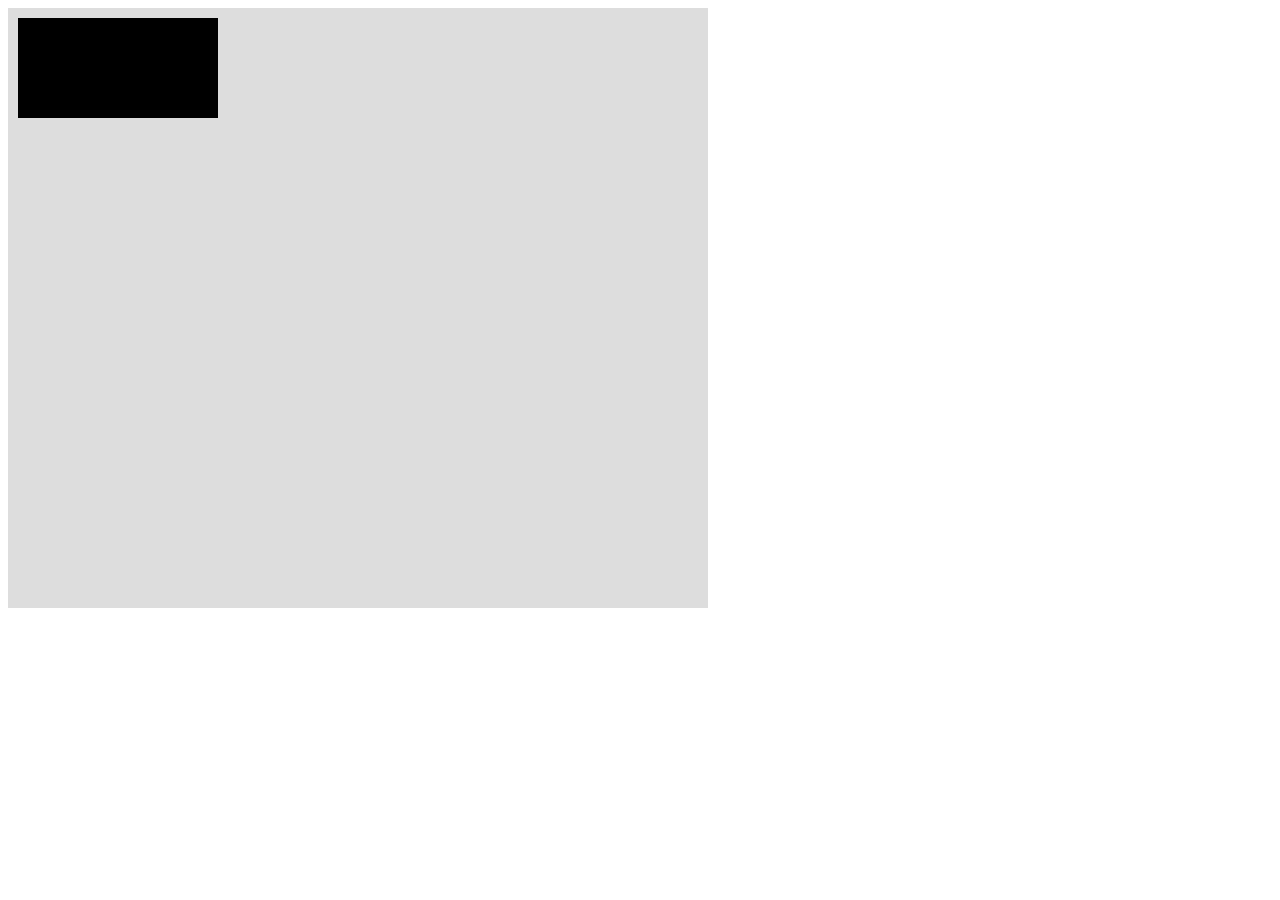
<file: Lan2/BaiTap4/index.html>
<!DOCTYPE html>
<html lang="en">
<head>
    <meta charset="UTF-8">
    <title>Title</title>
</head>
<body>
<canvas id="canvas11" width="700px" height="600px" style="background: #dddddd"></canvas>

<script src="BT4/HinhChuNhat.js"></script>
<script src="BT4/Main.js"></script>
</body>
</html>
</file>
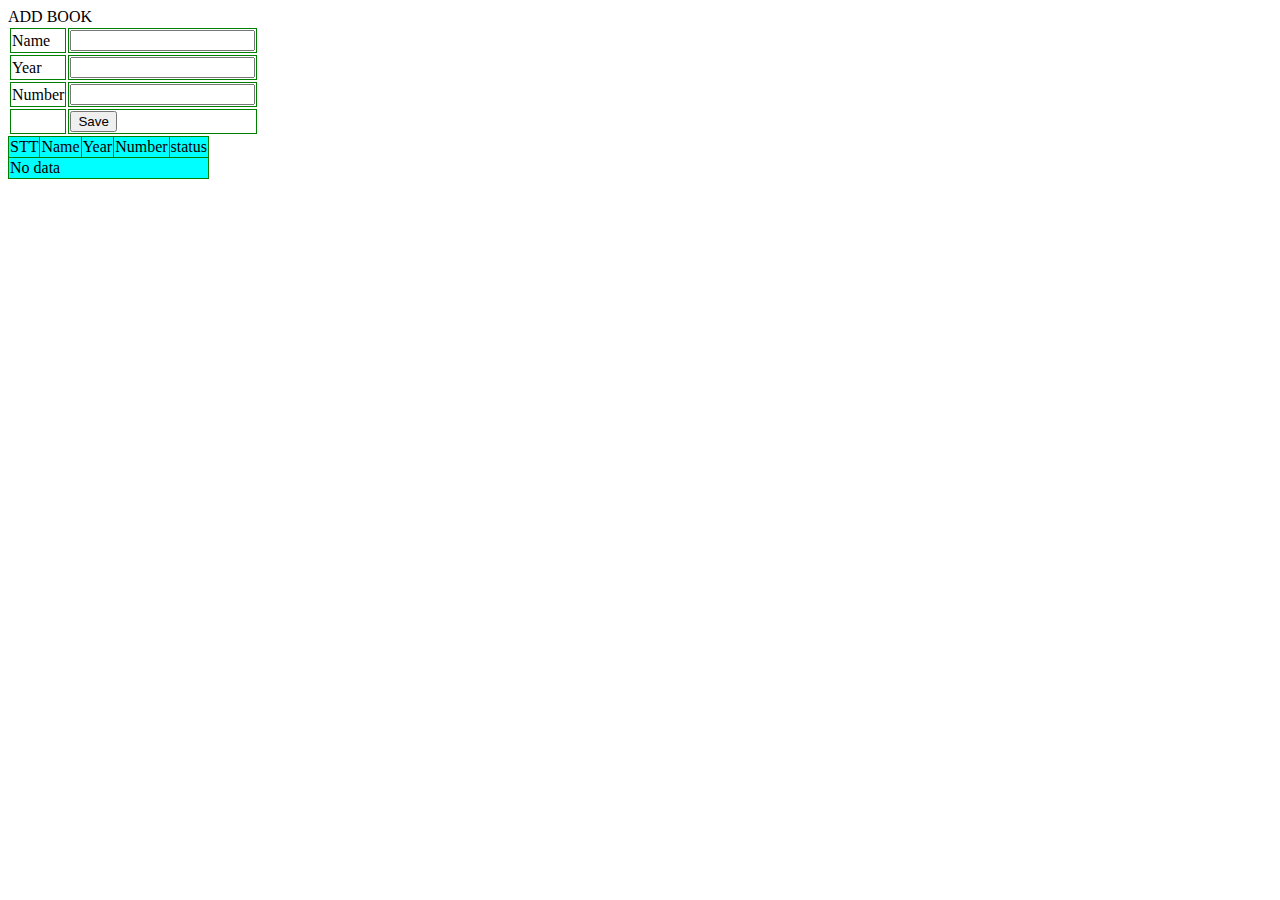
<file: Lan1/BT3_QuanLySach/Book.html>
<!DOCTYPE html>
<html lang="en">
<head>
    <meta charset="UTF-8">
    <title>BookMannager</title>
    <link rel="stylesheet" href="css/book.css">

</head>
<body>
<div class="add-student">ADD BOOK
    <table class="table-add-book">
        <tr>
            <td>Name</td>
            <td><input type="text" id="name"></td>
        </tr>
        <tr>
            <td>Year</td>
            <td><input type="text" id="year"></td>
        </tr>
        <tr>
            <td>Number</td>
            <td><input type="text" id="Number"></td>
        </tr>

        <tr>
            <td></td>
            <td>
                <button onclick="save()"> Save</button>
            </td>
        </tr>
    </table>
</div>
<div class="list-book">
    <table class="table-list-book">
        <thead>
        <tr>
            <td>STT</td>
            <td>Name</td>
            <td>Year</td>
            <td>Number</td>
            <td colspan="2" class="status">status</td>
        </tr>
        </thead>

        <tbody id="list-book1">
        <tr>
            <td>1</td>
            <td>truyenKieu</td>
            <td>1860</td>
            <td>29</td>
            <td>true</td>
        </tr>
        </tbody>
    </table>
</div>
</div>
<script src="js/Book.js"></script>
<script src="js/BookMannager.js"></script>
<script src="js/Main.js"></script>
</body>
</html>
</file>
<file: Lan1/BT3_QuanLySach/css/book.css>
.table-list-book{
    background: aqua;
    border-collapse: collapse;
}
.table-list-book tr,th,td{
    border: 1px solid green;
}
</file>
